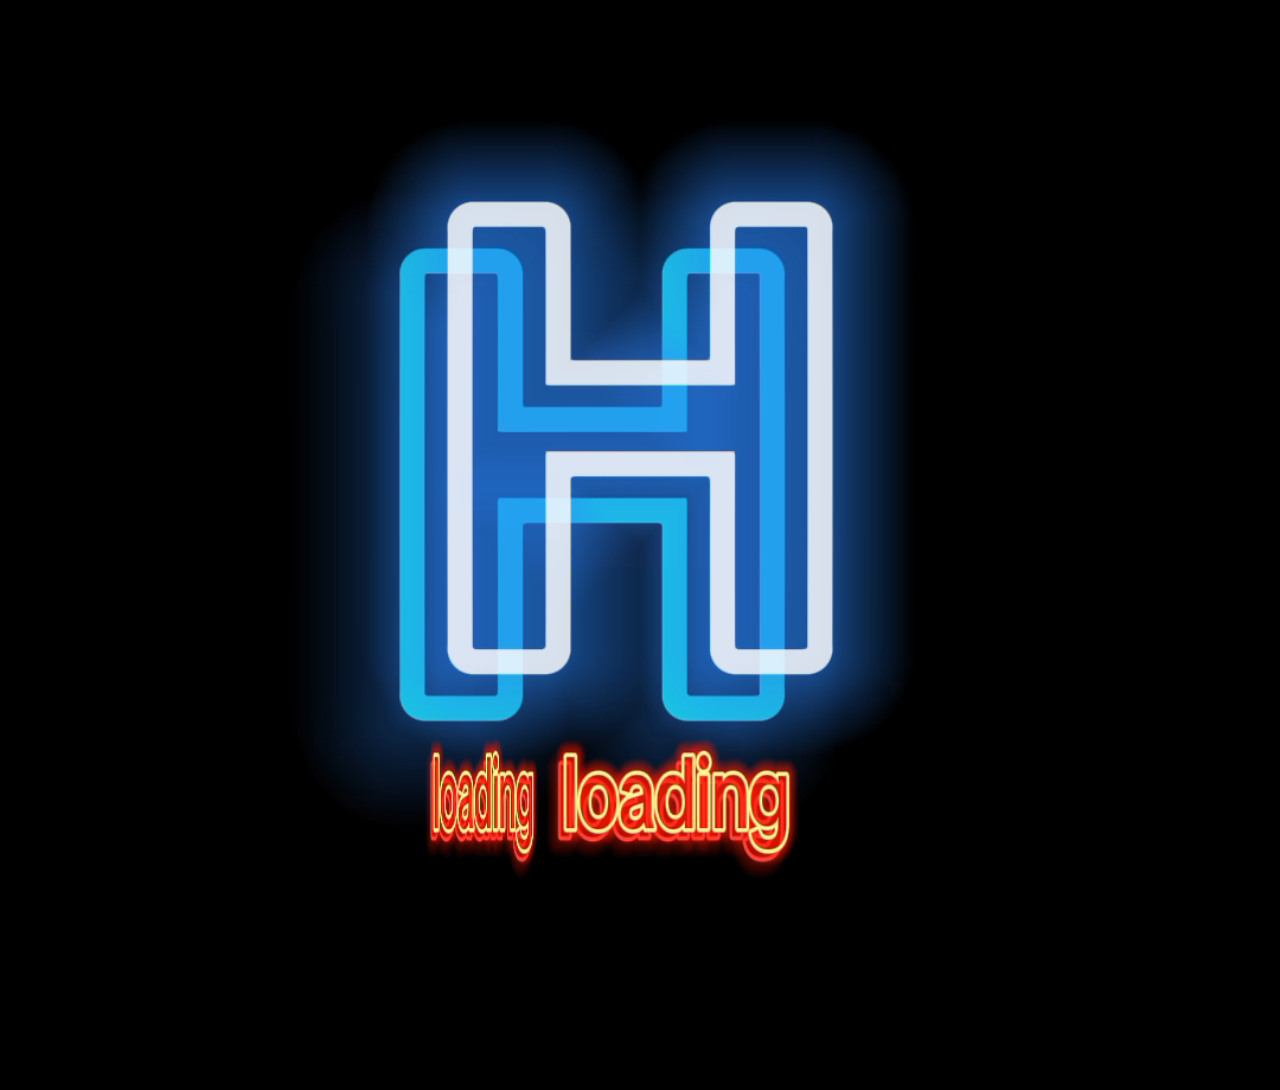
<file: loader.html>
<!DOCTYPE html>
<html lang="en">
<head>
    <meta charset="UTF-8">
    <meta name="viewport" content="width=device-width, initial-scale=1.0">
    <title>Fullscreen Video</title>
    <style>
        * {
            margin: 0;
            padding: 0;
            box-sizing: border-box;
        }
        html, body {
            height: 100%;
            width: 100%;
            display: flex;
            justify-content: center;
            align-items: center;
        }
        video {
            position: absolute;
            top: 50%;
            left: 50%;
            transform: translate(-50%, -50%);
            min-width: 100%;
            min-height: 100%;
            width: auto;
            height: auto;
            z-index: -1;
            background-color: black;
            object-fit: cover;
        }
    </style>
</head>
<body>

    <video autoplay muted loop playsinline>
        <source src="videos/loading.mp4" type="video/mp4">
        Your browser does not support the video tag.
    </video>

</body>
</html>
</file>
